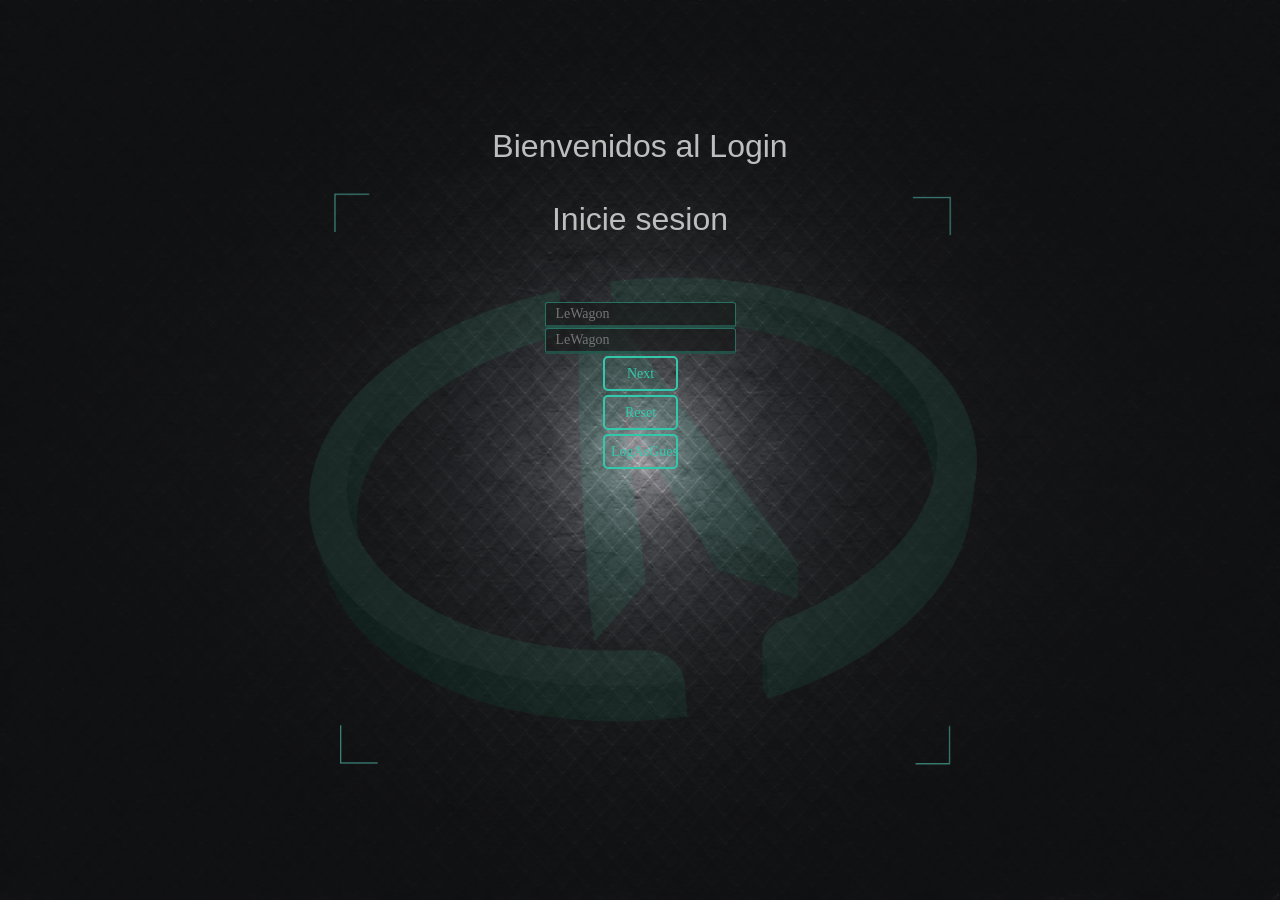
<file: Login.html>
<html>
	<meta charset="utf-8">
	<head>
	<link rel="stylesheet" href="-landingStyle.css">
	<title>Login</title>
	<style>
		
	</style>

	</head>
	<body id="bgimg-login">
		
			<div class="contentPanel" >
				<div class="outer-containerPanel">
					<div class="inner-containerPanel" >
						
							<form class=" padding " action="Controller1.php" method="POST" >
								<p> <h1 class = "htitle-login" ><font size=6>Bienvenidos al Login</font></h1></p><br></br>
								<div class="tableDiv" style="width: 100%;">
									
									<div class="tableDivRow" style="width: 100%; ">
										<div class="tableDivCol" style="width: 100%;">
											
										</div>
									</div>	
									<div class="tableDivRow" style="width: 100%; ">
										<div class="tableDivCol" style="width: 100%;">
											<p> <h2 class = "htitle-login" ><font size=6>Inicie sesion</font><h2></p><br></br>
										</div>
									</div>	
										<p> <input type="text" name="user" placeholder="LeWagon" required></p>
										<p> <input type="text" name="passw" placeholder="LeWagon" required></p>
									
									<div class="tableDivRow" style="width: 100%;">
										<div class="tableDivCol" style="width: 100%;">
											<p><input type="submit" name="enviar" value="Next" /></p>
										</div>
									</div>
									
									<div class="tableDivRow">
										<div class="tableDivCol" style="width: 100%;">
											<p><input type="reset" name="reset" value="Reset" /></p>
									</div>

								</div>

							</form>

								<form action='Index.html' method='post'>
									<p><input type='submit' name='submit' value='LogAsGuest' /></p>			
								</form>	


						
							
					</div>	
				</div>	
			</div>	
		
	</body>
</html>
</file>
<file: -landingStyle.css>
html, body, h1, h2, h3, h4, h5, h6, p, ol, ul, li, pre, code, address, variable, form, fieldset, blockquote {
	padding: 0;
	margin: 0;
	font-size: 100%;
	font-weight: normal;
}

body, html
{

	font-family: 'Roboto', sans-serif;
	src: url('abel-regular-webfont.woff2') format('woff2'),
	url('abel-regular-webfont.woff') format('woff');
	font-weight: normal;
	font-style: 12px;
	margin: 0;
	padding: 0;
	background-image: linear-gradient(rgba(0,0,0,0.3),rgba(0,0,0,0.3)), url("images/NapsysPage.jpg");
	background-repeat: no-repeat;
	background-attachment: fixed;
	background-size: cover;
	background-position: center;
	color: rgba(220,220,220,1);
	text-align: center;

}
#fondo{

	background-image: url("Napsys.png");
    background-repeat: no-repeat;
    background-size: cover;

}

#bgimg-login {
	position: relative;
	opacity: 1;
	background-position: center;
	background-repeat: no-repeat;
	background-size: cover;
	width: 100%;
	height: 100%;
	background-image: url("images/fondo-login.png");
	
}
#bgimg-page {
	opacity: 1;
	background-position: center;
	background-repeat: no-repeat;
	background-size: cover;
	background-image: linear-gradient(rgba(0,0,0,0.1),rgba(0,0,0,0.1)),url("images/NeuralNetwork.jpg");
}
#hTitle{
	font-size: 28;
}
.Titulo
{

	color:#cbfff5;
	font-family: 'abelregular';
	src: url('abel-regular-webfont.woff2') format('woff2'),
	url('abel-regular-webfont.woff') format('woff');
	font-style: 32;
	text-align: center;
}

.Subtitulo
{
	color:#F3F2F0;
	font-family: 'abelregular';
	src: url('abel-regular-webfont.woff2') format('woff2'),
	url('abel-regular-webfont.woff') format('woff');
	font-style: 12px;
	text-align: center;

}

a:hover{
	color: rgba(2, 218, 164, 0.7);
}
.liColor {
	margin-left: 10px;
	text-align: left;
	font-size: 28;
	color: rgba(2, 218, 164, 0.7);

}
.li{
	margin-left: 10px;
	text-align: left;
	font-size: 28;
	color: rgba(165, 170, 170, 0.9);

}

.ul-ol {

	text-align: left;
	font-size: 18;
	color: rgba(2, 218, 164, 0.7);

}
	

h1,h2{
	font-size: 28;
	color:rgb(199, 206, 206);

}
h3{
	font-size: 24;
	color:rgb(166, 177, 177);

}
.hTitleDiv{
	font-size: 24;
	color: rgba(2, 218, 164, 0.7);
}
.htitle-login{

	font-weight: 30px ;
	color:rgb(190, 190, 190);

}

.defaultMainDiv
{	display: flex;
	flex-direction: column;
	flex-wrap: wrap;
	justify-content: flex-start;
	align-items: stretch;
	align-content: space-around;
	padding: 10px ;

	
}
.defaultMainTitle	
{	display: flex;
	flex-direction: column;
	flex-wrap: wrap;
	justify-content: flex-start;
	align-items: stretch;
	align-content: space-around;
	padding: 10px ;

	
}
.divchield{
	flex: auto;
	align-self: auto;
	padding: 10px;
	
	
}
.divdRow{
	flex: auto;
	flex-direction: row;
	flex-wrap: nowrap;
	justify-content: flex-start;
	align-items:flex-start;
	align-content: stretch;
	
	
	
}
.divColum{

	flex: auto;
	flex-direction:column;
	flex-wrap:nowrap;
	justify-content: flex-start;
	align-items:flex-start;
	align-content: stretch;
	
	

}
.divBorder{
	border: 1px solid rgb(50, 200, 171);	
  	border-radius: 5px;
	margin: 4px;
	
}
.divShadow{
	background-color: rgba(0, 0, 0, 0.50);
	margin: 3% 9%;
	box-shadow: 2px 2px 2px 1px rgba(0, 0, 0, 0.2);
	border-radius: 8px;
}
.smallDivShadow{
	background-color: rgba(0, 0, 0, 0.50);
	margin: 4px;
	box-shadow: 2px 2px 2px 1px rgba(0, 0, 0, 0.2);
	border-radius: 8px;
}


*div {
	box-sizing: border-box;
	background: rgba(0, 0, 0, 0.0);
	border: 0px solid #00000000;
	margin: 0px;
	padding-left: 0px;
	padding-top: 0px;
	padding-right: 0px;
	padding-bottom: 0px;
}



/* CENTERED PANEL : FOR CONTENT */
.centered-contentPanel {
	box-sizing: border-box;
	position:relative;
    display: inline-block;
    text-align: center;
	color: rgba(255 , 255, 255, 0.75);
	background: rgba(0, 0, 0, 0.50);
	
	box-sizing: border-box;
	border: 1px solid rgb(50, 200, 171);	
  	border-radius: 5px;
	display: inline-block;
	padding:0px;
	margin-top: 5px;
	
}


.tableDiv {
	position: relative;
	box-sizing: border-box; 
	display: table;
	margin-left: 0px;
	margin-top: 0px;
	margin-right: 0px;
	margin-bottom: 0px;
	padding-left: 0px;
	padding-top: 0px;
	padding-right: 0px;
	padding-bottom: 0px;
	border: 0px solid #000000;
}

.tableDivRow {
	position: relative;
	box-sizing: border-box;
	display: table-row;
	margin-left: 0px;
	margin-top: 0px;
	margin-right: 0px;
	margin-bottom: 0px;
	padding-left: 0px;
	padding-top: 0px;
	padding-right: 0px;
	padding-bottom: 0px;
	border: 0px solid #000000;
}

.tableDivCol {
	position: relative;
	box-sizing: border-box;
	display: table-cell;
	margin-left: 0px;
	margin-top: 0px;
	margin-right: 0px;
	margin-bottom: 0px;
	padding-left: 0px;
	padding-top: 0px;
	padding-right: 0px;
	padding-bottom: 0px;
	border: 0px solid #000000;
	/* border: 1px solid #FF0000; /* FOR DEBUG */
}
.flex-container {
    display: -ms-inline-flexbox;
    display: -webkit-inline-flex;
    display: inline-flex;
    -webkit-flex-direction: row;
    -ms-flex-direction: row;
    flex-direction: row;
    -webkit-flex-wrap: wrap;
    -ms-flex-wrap: wrap;
    flex-wrap: no-wrap;
    -webkit-justify-content: space-between;
    -ms-flex-pack: justify;
    justify-content: space-between;
    -webkit-align-content: stretch;
    -ms-flex-line-pack: stretch;
    align-content: stretch;
    -webkit-align-items: stretch;
    -ms-flex-align: stretch;
    align-items: stretch;
    
  
    
}
.main{
    display: -ms-flexbox;
    display: -webkit-flex;
    display: flex;
    -webkit-flex-direction: row;
    -ms-flex-direction: row;
    flex-direction: row;
    -webkit-flex-wrap: wrap;
    -ms-flex-wrap: wrap;
    flex-wrap: wrap;
    -webkit-justify-content: center;
    -ms-flex-pack: center;
    justify-content: center;
    -webkit-align-content: center;
    -ms-flex-line-pack: center;
    align-content: center;
    -webkit-align-items: center;
    -ms-flex-align: center;
    align-items: center;
    margin-top: 100px;
}
.texto{
   
    font-size: 20px;
    padding: 6px;
    color:#ffffff;
    margin: 2px;
    width: auto;
}
.aside{
	/*background: #f73f54;*/
	flex: 1 1 100%;
	margin: 10px 10px 0px 0px;



}
.aside img{
	width: 100%;
}

.imgAside{
	width: 50%;
	
}
.padding{
	padding-top: 10%;

}
input:focus, textarea:focus, select:focus {
	outline: none;
	border-radius: 3px;
	border-bottom: 3px solid #FFFFFF;
}
	
input[type=text]
{
	box-sizing: border-box;
	background-color: rgb(24, 24, 24, 0.66);
	outline: none;
	
	border-style: solid;
	border-width: 1px;
	border-color: rgb(53, 193, 165, 0.50);
	border-bottom: 3px solid rgb(53, 193, 165, 0.30);
	border-radius: 3px;
				
	padding-left: 10px;
	padding-top: 3px;
	padding-right: 10px;
	padding-bottom: 3px;
	
	color:  rgb(200, 200, 200, 1);
	font-size: 14px;
	font-family: 'abelregular';
    src: url('abel-regular-webfont.woff2') format('woff2'),
         url('abel-regular-webfont.woff') format('woff');
}

input[type=text]:focus
{
	box-sizing: border-box;
	background-color: rgb(24, 24, 24, 0.66);	
	outline: none;
		
	border-style: solid;
	border-width: 1px;
	border-color: rgb(53, 193, 165, 0.90);
	border-bottom: 3px solid rgb(53, 193, 165, 0.90);
	border-radius: 3px;	
	
	padding-left: 10px;
	padding-top: 3px;
	padding-right: 10px;
	padding-bottom: 3px;
	
	color:  rgb(200, 200, 200, 1);
	font-size: 14px;
	font-family: 'abelregular';
    src: url('abel-regular-webfont.woff2') format('woff2'),
         url('abel-regular-webfont.woff') format('woff');
}

input[type=text]:disabled
{
	box-sizing: border-box;
	background-color: rgb(64, 64, 64, 0.66);
	outline: none;
	
	border-style: solid;
	border-width: 1px;
	border-color: rgb(193, 193, 193, 0.50);
	border-bottom: 3px solid rgb(193, 193, 193, 0.50);
	border-radius: 3px;
	
	padding-left: 10px;
	padding-top: 3px;
	padding-right: 10px;
	padding-bottom: 3px;
	
	color: rgb(128, 128, 128, 1);
	font-size: 14px;
	font-family: 'abelregular';
    src: url('abel-regular-webfont.woff2') format('woff2'),
         url('abel-regular-webfont.woff') format('woff');
}

input[type=number]
{
	box-sizing: border-box;
	background-color: rgb(24, 24, 24, 0.66);
	outline: none;
	
	border-style: solid;
	border-width: 1px;
	border-color: rgb(53, 193, 165, 0.50);
	border-bottom: 3px solid rgb(53, 193, 165, 0.30);
	border-radius: 3px;
				
	padding-left: 10px;
	padding-top: 3px;
	padding-right: 10px;
	padding-bottom: 3px;
	
	color:  rgb(200, 200, 200, 1);
	font-size: 14px;
	font-family: 'abelregular';
    src: url('abel-regular-webfont.woff2') format('woff2'),
         url('abel-regular-webfont.woff') format('woff');
}

input[type=number]:focus
{
	box-sizing: border-box;
	background-color: rgb(24, 24, 24, 0.66);	
	outline: none;
		
	border-style: solid;
	border-width: 1px;
	border-color: rgb(53, 193, 165, 0.90);
	border-bottom: 3px solid rgb(53, 193, 165, 0.90);
	border-radius: 3px;	
	
	padding-left: 10px;
	padding-top: 3px;
	padding-right: 10px;
	padding-bottom: 3px;
	
	color:  rgb(200, 200, 200, 1);
	font-size: 14px;
	font-family: 'abelregular';
    src: url('abel-regular-webfont.woff2') format('woff2'),
         url('abel-regular-webfont.woff') format('woff');
}

input[type=number]:disabled
{
	box-sizing: border-box;
	background-color: rgb(64, 64, 64, 0.66);
	outline: none;
	
	border-style: solid;
	border-width: 1px;
	border-color: rgb(193, 193, 193, 0.50);
	border-bottom: 3px solid rgb(193, 193, 193, 0.50);
	border-radius: 3px;
	
	padding-left: 10px;
	padding-top: 3px;
	padding-right: 10px;
	padding-bottom: 3px;
	
	color: rgb(128, 128, 128, 1);
	font-size: 14px;
	font-family: 'abelregular';
    src: url('abel-regular-webfont.woff2') format('woff2'),
         url('abel-regular-webfont.woff') format('woff');
}

input[type=password]
{
	box-sizing: border-box;
	background-color: rgb(24, 24, 24, 0.66);
	outline: none;
	
	border-style: solid;
	border-width: 1px;
	border-color: rgb(53, 193, 165, 0.50);
	border-bottom: 3px solid rgb(53, 193, 165, 0.30);
	border-radius: 3px;
				
	padding-left: 10px;
	padding-top: 3px;
	padding-right: 10px;
	padding-bottom: 3px;
	
	color:  rgb(200, 200, 200, 1);
	font-size: 14px;
	font-family: 'abelregular';
    src: url('abel-regular-webfont.woff2') format('woff2'),
         url('abel-regular-webfont.woff') format('woff');
}

input[type=password]:focus
{
	box-sizing: border-box;
	background-color: rgb(24, 24, 24, 0.66);	
	outline: none;
		
	border-style: solid;
	border-width: 1px;
	border-color: rgb(53, 193, 165, 0.90);
	border-bottom: 3px solid rgb(53, 193, 165, 0.90);
	border-radius: 3px;	
	
	padding-left: 10px;
	padding-top: 3px;
	padding-right: 10px;
	padding-bottom: 3px;
	
	color:  rgb(200, 200, 200, 1);
	font-size: 14px;
	font-family: 'abelregular';
    src: url('abel-regular-webfont.woff2') format('woff2'),
         url('abel-regular-webfont.woff') format('woff');
}

input[type=password]:disabled
{
	box-sizing: border-box;
	background-color: rgb(64, 64, 64, 0.66);
	outline: none;
	
	border-style: solid;
	border-width: 1px;
	border-color: rgb(193, 193, 193, 0.50);
	border-bottom: 3px solid rgb(193, 193, 193, 0.50);
	border-radius: 3px;
	
	padding-left: 10px;
	padding-top: 3px;
	padding-right: 10px;
	padding-bottom: 3px;
	
	color: rgb(128, 128, 128, 1);
	font-size: 14px;
	font-family: 'abelregular';
    src: url('abel-regular-webfont.woff2') format('woff2'),
         url('abel-regular-webfont.woff') format('woff');
}





select
{
	box-sizing: border-box;
	background-color: rgb(24, 24, 24, 0.66);
	outline: none;
	
	border-style: solid;
	border-width: 1px;
	border-color: rgb(53, 193, 165, 0.50);
	border-bottom: 3px solid rgb(53, 193, 165, 0.30);
	border-radius: 3px;
	
	padding-left: 10px;
	padding-top: 3px;
	padding-right: 10px;
	padding-bottom: 3px;
	
	color:  rgb(200, 200, 200, 1);
	font-size: 14px;
	font-family: 'abelregular';
    src: url('abel-regular-webfont.woff2') format('woff2'),
         url('abel-regular-webfont.woff') format('woff');
}

select:focus
{
	box-sizing: border-box;
	background-color: rgb(24, 24, 24, 0.66);	
	outline: none;
		
	border-style: solid;
	border-width: 1px;
	border-color: rgb(53, 193, 165, 0.90);
	border-bottom: 3px solid rgb(53, 193, 165, 0.90);
	border-radius: 3px;	
			
	padding-left: 10px;
	padding-top: 3px;
	padding-right: 10px;
	padding-bottom: 3px;
	
	color:  rgb(200, 200, 200, 1);
	font-size: 14px;
	font-family: 'abelregular';
    src: url('abel-regular-webfont.woff2') format('woff2'),
         url('abel-regular-webfont.woff') format('woff');
}



input[type=button], input[type=submit], input[type=reset]
{
	box-sizing: border-box;
	background-color: transparent; 
	
	border: 2px solid #32c8ab;
	border-radius: 5px;
	width: 75px;
	height: 35px;
	cursor: pointer;
	margin-right: 1px:;
	margin-left: 1px;
	margin-bottom:2px; 
	margin-top:2px;
	
	color: #32c8ab;
	font-size: 14px;
	font-family: 'abelregular';
    src: url('abel-regular-webfont.woff2') format('woff2'),
         url('abel-regular-webfont.woff') format('woff');
		 				
}

input[type=button]:hover, input[type=submit]:hover, input[type=reset]:hover
{
	box-sizing: border-box;
	background-color: #32c8ab;
	color: 	black;
}
</file>
